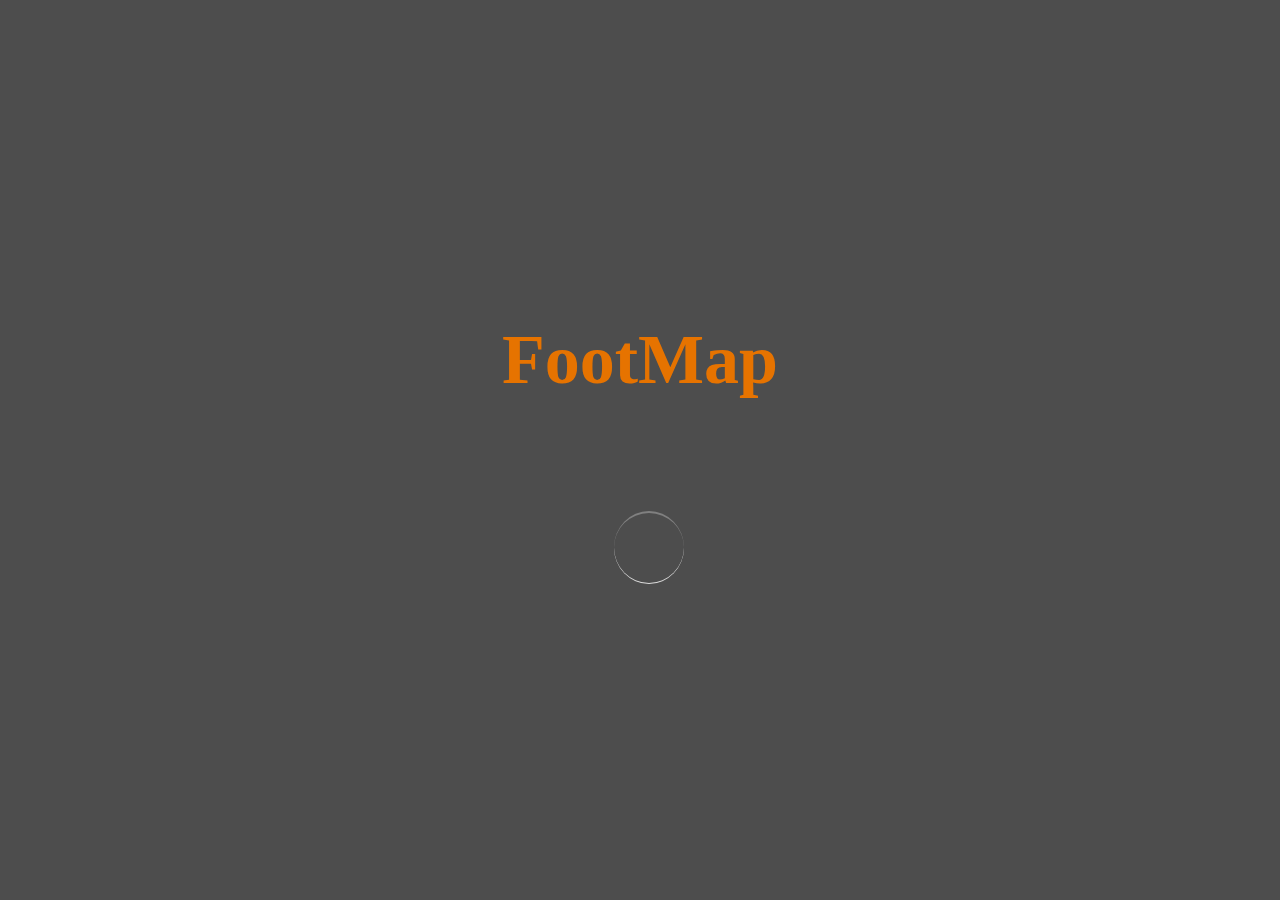
<file: src/index.html>
<!doctype html>
<html lang="en">
  <head>
    <meta charset="utf-8">
    <meta HTTP-EQUIV="REFRESH" CONTENT="2;URL=main.html">
    <meta name="viewport" content="width=device-width, initial-scale=1, shrink-to-fit=no">
    <link rel="stylesheet" href="https://stackpath.bootstrapcdn.com/bootstrap/4.1.3/css/bootstrap.min.css" integrity="sha384-MCw98/SFnGE8fJT3GXwEOngsV7Zt27NXFoaoApmYm81iuXoPkFOJwJ8ERdknLPMO" crossorigin="anonymous">
    <link rel="stylesheet" href="css/stylesIndex.css">
    <link href="https://fonts.googleapis.com/css?family=Raleway" rel="stylesheet">
    <title>FoodMap</title>
  </head> 
  <body>
    <div class="preload" id="preload">
      <h1 class="splash">FootMap</h1>
      <div class="animation-preload"></div>
    </div>
    <script src="https://code.jquery.com/jquery-3.3.1.slim.min.js" integrity="sha384-q8i/X+965DzO0rT7abK41JStQIAqVgRVzpbzo5smXKp4YfRvH+8abtTE1Pi6jizo" crossorigin="anonymous"></script>
    <script src="https://cdnjs.cloudflare.com/ajax/libs/popper.js/1.14.3/umd/popper.min.js" integrity="sha384-ZMP7rVo3mIykV+2+9J3UJ46jBk0WLaUAdn689aCwoqbBJiSnjAK/l8WvCWPIPm49" crossorigin="anonymous"></script>
    <script src="https://stackpath.bootstrapcdn.com/bootstrap/4.1.3/js/bootstrap.min.js" integrity="sha384-ChfqqxuZUCnJSK3+MXmPNIyE6ZbWh2IMqE241rYiqJxyMiZ6OW/JmZQ5stwEULTy" crossorigin="anonymous"></script>
    <script src="js/data.js"></script> 
    <script src="js/maps.js"></script> 
  </body>
</html>
</file>
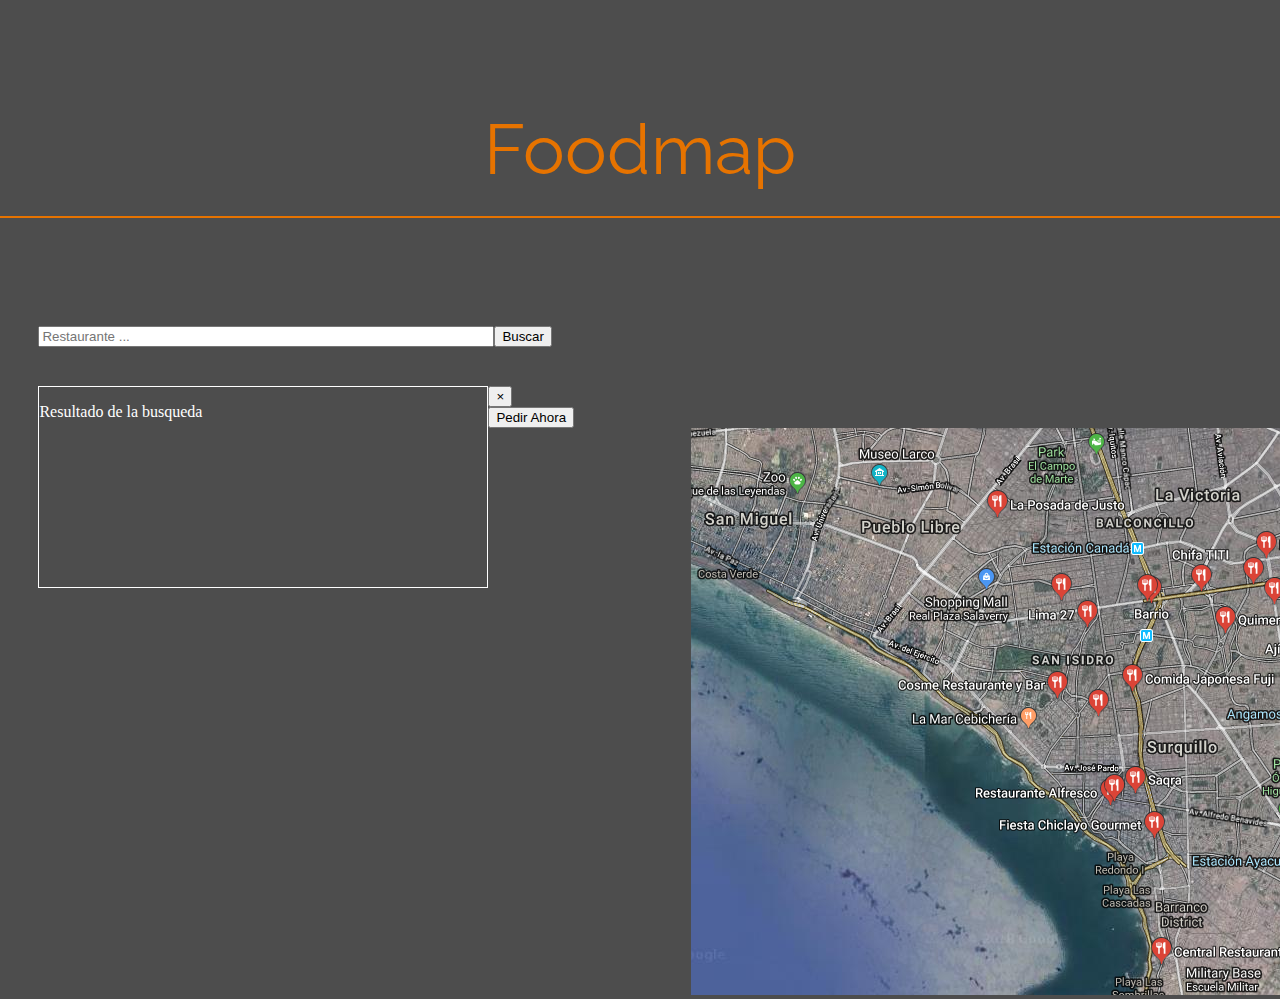
<file: src/main.html>
<!doctype html>
<html lang="en">
  <head>
    <meta charset="utf-8">
    <meta name="viewport" content="width=device-width, initial-scale=1, shrink-to-fit=no">
    <link rel="stylesheet" href="https://stackpath.bootstrapcdn.com/bootstrap/4.1.3/css/bootstrap.min.css" integrity="sha384-MCw98/SFnGE8fJT3GXwEOngsV7Zt27NXFoaoApmYm81iuXoPkFOJwJ8ERdknLPMO" crossorigin="anonymous">
    <link rel="stylesheet" href="css/stylesMain.css">
    <link href="https://fonts.googleapis.com/css?family=Raleway" rel="stylesheet">
    <title>FoodMap</title>
  </head> 
  <body>
    <p class="name-page">Foodmap</p>
    <form class="form-search" >
        <input id="input-search" type="text" class="input-search" placeholder="Restaurante ...">
        <input id="button-search" type="button" class="button-search" value="Buscar">
    </form>
    <div class="result-search">
    <p id="result-search" data-toggle="modal" data-target="#exampleModal">Resultado de la busqueda</p> 
    </div>      
    <p id="titlePlatos" class="title-platos"></p>
      <div class="imagen-platos" id="imagenPlatos">
      </div>
    <div class="modal fade" id="exampleModal" tabindex="-1" role="dialog" aria-labelledby="exampleModalLabel" aria-hidden="true">
        <div class="modal-dialog" role="document">
          <div class="modal-content">
            <div class="modal-header">
              <h5 class="modal-title" id="nameRestaurant"></h5>
              <button type="button" class="close" data-dismiss="modal" aria-label="Close">
                <span aria-hidden="true">&times;</span>
              </button>
            </div>
            <div id='restaurantDescription' class="modal-body">  
            </div>
            <div class="modal-footer">
              <button type="button" class="btn btn-primary" data-dismiss="modal">Pedir Ahora</button>
            </div>
          </div>
        </div>
      </div>
    <div id="map" class="map">
      <img src="img/mapaRestaurante.PNG">
    </div>  
    <script src="https://code.jquery.com/jquery-3.3.1.slim.min.js" integrity="sha384-q8i/X+965DzO0rT7abK41JStQIAqVgRVzpbzo5smXKp4YfRvH+8abtTE1Pi6jizo" crossorigin="anonymous"></script>
    <script src="https://cdnjs.cloudflare.com/ajax/libs/popper.js/1.14.3/umd/popper.min.js" integrity="sha384-ZMP7rVo3mIykV+2+9J3UJ46jBk0WLaUAdn689aCwoqbBJiSnjAK/l8WvCWPIPm49" crossorigin="anonymous"></script>
    <script src="https://stackpath.bootstrapcdn.com/bootstrap/4.1.3/js/bootstrap.min.js" integrity="sha384-ChfqqxuZUCnJSK3+MXmPNIyE6ZbWh2IMqE241rYiqJxyMiZ6OW/JmZQ5stwEULTy" crossorigin="anonymous"></script>
    <script src="js/data.js"></script>  
    <script src="js/maps.js"></script> 
  </body>
</html>
</file>
<file: src/css/stylesIndex.css>
body {
  margin: 0;
  padding: 0;
  background: #4d4d4d;
}
.splash {
  padding: 5%;
  text-align: center;
  color: #e67300;
  margin-top: 20%;
  font-size: 70px;
}
.animation-preload {
  border-radius: 50%;
  width: 70px;  
  height: 70px; 
  border-top: 2px solid #808080;
  border-bottom: 1px solid #DCDCDC;
  animation: clockwiseSpin 2s;
  margin-left: 48%
}
@keyframes clockwiseSpin {
  from { transform: rotate(0deg); }
  to { transform: rotate(360deg);}
}
@media screen and (max-width: 360px){
  .splash { margin-top: 50%;
  }
}
</file>
<file: src/css/stylesMain.css>
body {
  margin: 0;
  padding: 0;
  background: #4d4d4d;
}
.form-search {
  float: left;
  display: inline;
  width: 100%;
  padding: 3%;
}
.button-search {
  float: left;
}
.input-search {
  float: left;
  width: 35%;
}
.result-search{
  border: 0.5px solid #ffffff;
  width: 35%;
  height: 200px;
  float: left;
  margin-left: 3%;
  color: #ffffff;
  display: block;
}
.name-page{
  text-align: center;
  padding-top: 3%;
  padding-bottom: 2%;
  border-bottom: solid 2px #e67300;
  color: #e67300;
  font-size: 70px;
  font-family: 'Raleway', sans-serif;
}
.map{
  width: 40%;
  height: 400px;
  float: right;
  margin-right: 3%;
  display: block;
  padding-right: 3%;
}
.title-platos{
  color: #ffffff;
  width: 35%;
  height: 15px;
  margin-top: 25%;
  position: absolute;
  float: left;
  display: block;
  margin-left: 3%;
}
.imagen-platos{
  float: left;
  position: absolute;
  margin-top: 28%;
  display: inline-block;
  width: 30%;
  margin-left: 3%}
  .rounded{
    width: 200px;
    height: 150px;
    padding: 1%
  }
</file>
